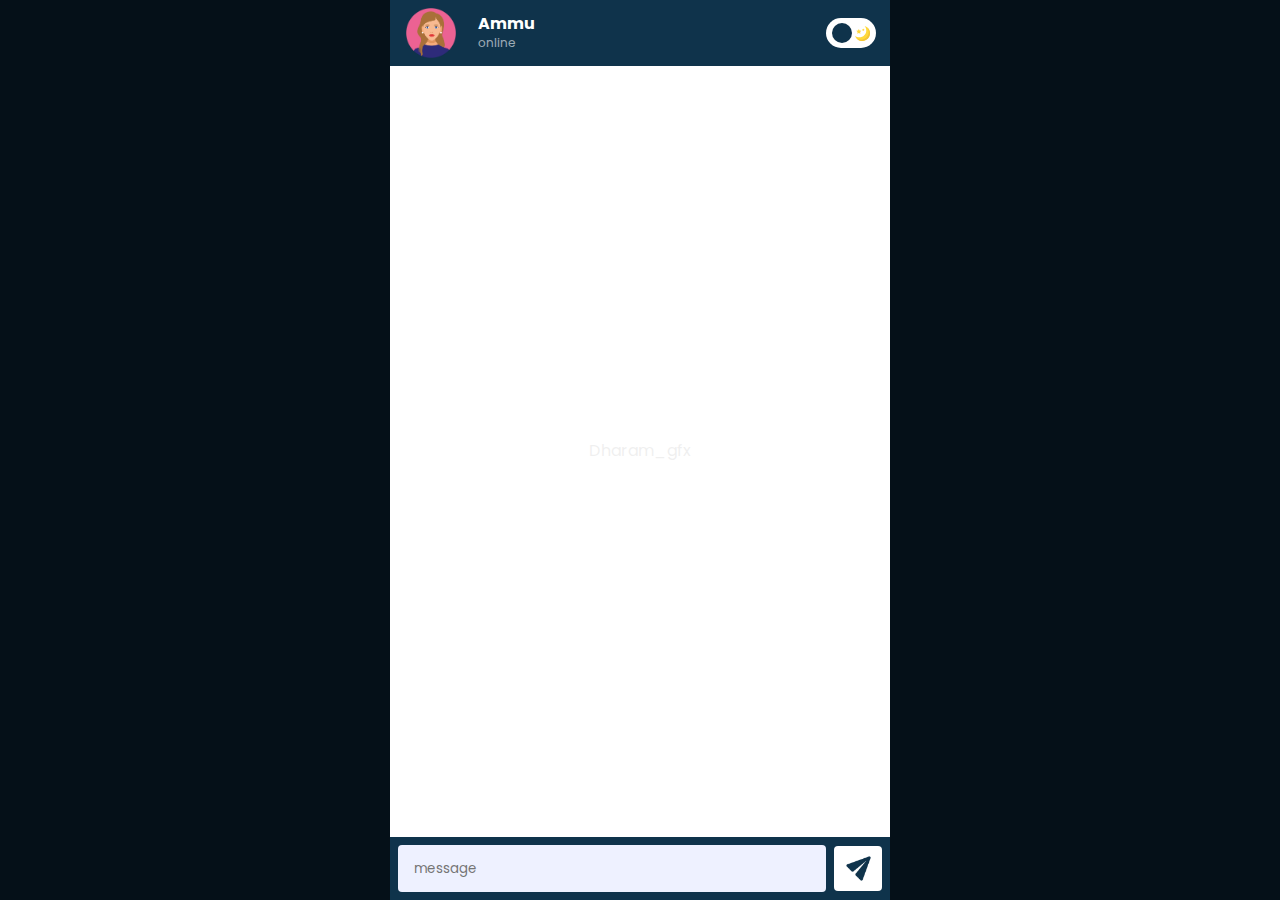
<file: ChatBot/index.html>
<!DOCTYPE html>
<html lang="en">

<head>
    <meta charset="UTF-8">
    <meta http-equiv="X-UA-Compatible" content="IE=edge">
    <meta name="viewport" content="width=device-width, initial-scale=1.0">
    <link rel="stylesheet" href="./style.css">
    <link
        href="https://fonts.googleapis.com/css2?family=Poppins:ital,wght@0,100;0,200;0,300;0,400;0,500;0,600;0,700;0,800;0,900;1,100;1,200;1,300;1,400;1,500;1,600;1,700;1,800;1,900&display=swap"
        rel="stylesheet">
        <link rel="shortcut icon" href="./assets/profile.png" type="image/x-icon">
    <script src="https://ajax.googleapis.com/ajax/libs/jquery/3.6.4/jquery.min.js"></script>

    <title>Ammu AI</title>
</head>

<body>

    <div class="container" id="app">
        <header>
            <div class="user">
                <div class="user-icon">
                    <img src="./assets/profile.png" alt="">
                </div>

                <div class="user-detail">
                    <div>
                        <div class="user-name">
                            <p>Ammu</p>
                        </div>
                        <div class="user-status ">
                            <p class="online"> online</p>
                        </div>
                    </div>
                </div>
                <div class="dark-mode-switch">
                    <div>
                        <div class="tumbler-wrapper">
                            <div class="tumbler"></div>
                            <?xml version="1.0" encoding="iso-8859-1"?>
                            <svg version="1.1" id="Capa_1" xmlns="http://www.w3.org/2000/svg"
                                xmlns:xlink="http://www.w3.org/1999/xlink" x="0px" y="0px" viewBox="0 0 60 60"
                                style="enable-background:new 0 0 60 60;" xml:space="preserve">
                                <g>
                                    <path style="fill:#F0C419;"
                                        d="M30,0c-0.552,0-1,0.448-1,1v6c0,0.552,0.448,1,1,1s1-0.448,1-1V1C31,0.448,30.552,0,30,0z" />
                                    <path style="fill:#F0C419;"
                                        d="M30,52c-0.552,0-1,0.448-1,1v6c0,0.552,0.448,1,1,1s1-0.448,1-1v-6C31,52.448,30.552,52,30,52z" />
                                    <path style="fill:#F0C419;"
                                        d="M59,29h-6c-0.552,0-1,0.448-1,1s0.448,1,1,1h6c0.552,0,1-0.448,1-1S59.552,29,59,29z" />
                                    <path style="fill:#F0C419;"
                                        d="M8,30c0-0.552-0.448-1-1-1H1c-0.552,0-1,0.448-1,1s0.448,1,1,1h6C7.552,31,8,30.552,8,30z" />
                                    <path style="fill:#F0C419;"
                                        d="M46.264,14.736c0.256,0,0.512-0.098,0.707-0.293l5.736-5.736c0.391-0.391,0.391-1.023,0-1.414
                              s-1.023-0.391-1.414,0l-5.736,5.736c-0.391,0.391-0.391,1.023,0,1.414C45.752,14.639,46.008,14.736,46.264,14.736z" />
                                    <path style="fill:#F0C419;"
                                        d="M13.029,45.557l-5.736,5.736c-0.391,0.391-0.391,1.023,0,1.414C7.488,52.902,7.744,53,8,53
                              s0.512-0.098,0.707-0.293l5.736-5.736c0.391-0.391,0.391-1.023,0-1.414S13.42,45.166,13.029,45.557z" />
                                    <path style="fill:#F0C419;"
                                        d="M46.971,45.557c-0.391-0.391-1.023-0.391-1.414,0s-0.391,1.023,0,1.414l5.736,5.736
                              C51.488,52.902,51.744,53,52,53s0.512-0.098,0.707-0.293c0.391-0.391,0.391-1.023,0-1.414L46.971,45.557z" />
                                    <path style="fill:#F0C419;"
                                        d="M8.707,7.293c-0.391-0.391-1.023-0.391-1.414,0s-0.391,1.023,0,1.414l5.736,5.736
                              c0.195,0.195,0.451,0.293,0.707,0.293s0.512-0.098,0.707-0.293c0.391-0.391,0.391-1.023,0-1.414L8.707,7.293z" />
                                    <path style="fill:#F0C419;"
                                        d="M50.251,21.404c0.162,0.381,0.532,0.61,0.921,0.61c0.13,0,0.263-0.026,0.39-0.08l2.762-1.172
                              c0.508-0.216,0.746-0.803,0.53-1.311s-0.804-0.746-1.311-0.53l-2.762,1.172C50.272,20.309,50.035,20.896,50.251,21.404z" />
                                    <path style="fill:#F0C419;" d="M9.749,38.596c-0.216-0.508-0.803-0.746-1.311-0.53l-2.762,1.172
                              c-0.508,0.216-0.746,0.803-0.53,1.311c0.162,0.381,0.532,0.61,0.921,0.61c0.13,0,0.263-0.026,0.39-0.08l2.762-1.172
                              C9.728,39.691,9.965,39.104,9.749,38.596z" />
                                    <path style="fill:#F0C419;" d="M54.481,38.813L51.7,37.688c-0.511-0.207-1.095,0.041-1.302,0.553
                              c-0.207,0.512,0.041,1.095,0.553,1.302l2.782,1.124c0.123,0.049,0.25,0.073,0.374,0.073c0.396,0,0.771-0.236,0.928-0.626
                              C55.241,39.603,54.994,39.02,54.481,38.813z" />
                                    <path style="fill:#F0C419;"
                                        d="M5.519,21.188L8.3,22.312c0.123,0.049,0.25,0.073,0.374,0.073c0.396,0,0.771-0.236,0.928-0.626
                              c0.207-0.512-0.041-1.095-0.553-1.302l-2.782-1.124c-0.513-0.207-1.095,0.04-1.302,0.553C4.759,20.397,5.006,20.98,5.519,21.188z" />
                                    <path style="fill:#F0C419;"
                                        d="M39.907,50.781c-0.216-0.508-0.803-0.745-1.311-0.53c-0.508,0.216-0.746,0.803-0.53,1.311
                              l1.172,2.762c0.162,0.381,0.532,0.61,0.921,0.61c0.13,0,0.263-0.026,0.39-0.08c0.508-0.216,0.746-0.803,0.53-1.311L39.907,50.781z" />
                                    <path style="fill:#F0C419;"
                                        d="M21.014,9.829c0.13,0,0.263-0.026,0.39-0.08c0.508-0.216,0.746-0.803,0.53-1.311l-1.172-2.762
                              c-0.215-0.509-0.802-0.747-1.311-0.53c-0.508,0.216-0.746,0.803-0.53,1.311l1.172,2.762C20.254,9.6,20.625,9.829,21.014,9.829z" />
                                    <path style="fill:#F0C419;" d="M21.759,50.398c-0.511-0.205-1.095,0.04-1.302,0.553l-1.124,2.782
                              c-0.207,0.512,0.041,1.095,0.553,1.302c0.123,0.049,0.25,0.073,0.374,0.073c0.396,0,0.771-0.236,0.928-0.626l1.124-2.782
                              C22.519,51.188,22.271,50.605,21.759,50.398z" />
                                    <path style="fill:#F0C419;"
                                        d="M38.615,9.675c0.396,0,0.771-0.236,0.928-0.626l1.124-2.782c0.207-0.512-0.041-1.095-0.553-1.302
                              c-0.511-0.207-1.095,0.041-1.302,0.553L37.688,8.3c-0.207,0.512,0.041,1.095,0.553,1.302C38.364,9.651,38.491,9.675,38.615,9.675z" />
                                </g>
                                <circle style="fill:#F0C419;" cx="30" cy="30" r="20" />
                                <circle style="fill:#EDE21B;" cx="30" cy="30" r="15" />
                            </svg>
                            <svg version="1.1" id="Capa_1" xmlns="http://www.w3.org/2000/svg"
                                xmlns:xlink="http://www.w3.org/1999/xlink" x="0px" y="0px" viewBox="0 0 499.712 499.712"
                                style="enable-background:new 0 0 499.712 499.712;" xml:space="preserve">
                                <path style="fill:#FFD93B;" d="M146.88,375.528c126.272,0,228.624-102.368,228.624-228.64c0-55.952-20.16-107.136-53.52-146.88
                          C425.056,33.096,499.696,129.64,499.696,243.704c0,141.392-114.608,256-256,256c-114.064,0-210.608-74.64-243.696-177.712
                          C39.744,355.368,90.944,375.528,146.88,375.528z" />
                                <path style="fill:#F4C534;" d="M401.92,42.776c34.24,43.504,54.816,98.272,54.816,157.952c0,141.392-114.608,256-256,256
                          c-59.68,0-114.448-20.576-157.952-54.816c46.848,59.472,119.344,97.792,200.928,97.792c141.392,0,256-114.608,256-256
                          C499.712,162.12,461.392,89.64,401.92,42.776z" />
                                <g>
                                    <polygon style="fill:#FFD83B;" points="128.128,99.944 154.496,153.4 213.472,161.96 170.8,203.56 180.864,262.296 
                              128.128,234.568 75.376,262.296 85.44,203.56 42.768,161.96 101.744,153.4 	" />
                                    <polygon style="fill:#FFD83B;" points="276.864,82.84 290.528,110.552 321.104,114.984 298.976,136.552 304.208,166.984 
                              276.864,152.616 249.52,166.984 254.752,136.552 232.624,114.984 263.2,110.552 	" />
                            </svg>
                        </div>
                    </div>
                </div>

            </div>
        </header>
        <main id="main"></main>
        <footer>
            <div class="send-msg ">
                <input type="text" placeholder="message">
            </div>
            <div class="submit-btn">
                <img title="send message" src="./assets/icons8-send-48.png" alt="">

            </div>
        </footer>
    </div>
    <script src="./script.js"></script>
    <script>
      

    </script>
</body>

</html>
</file>
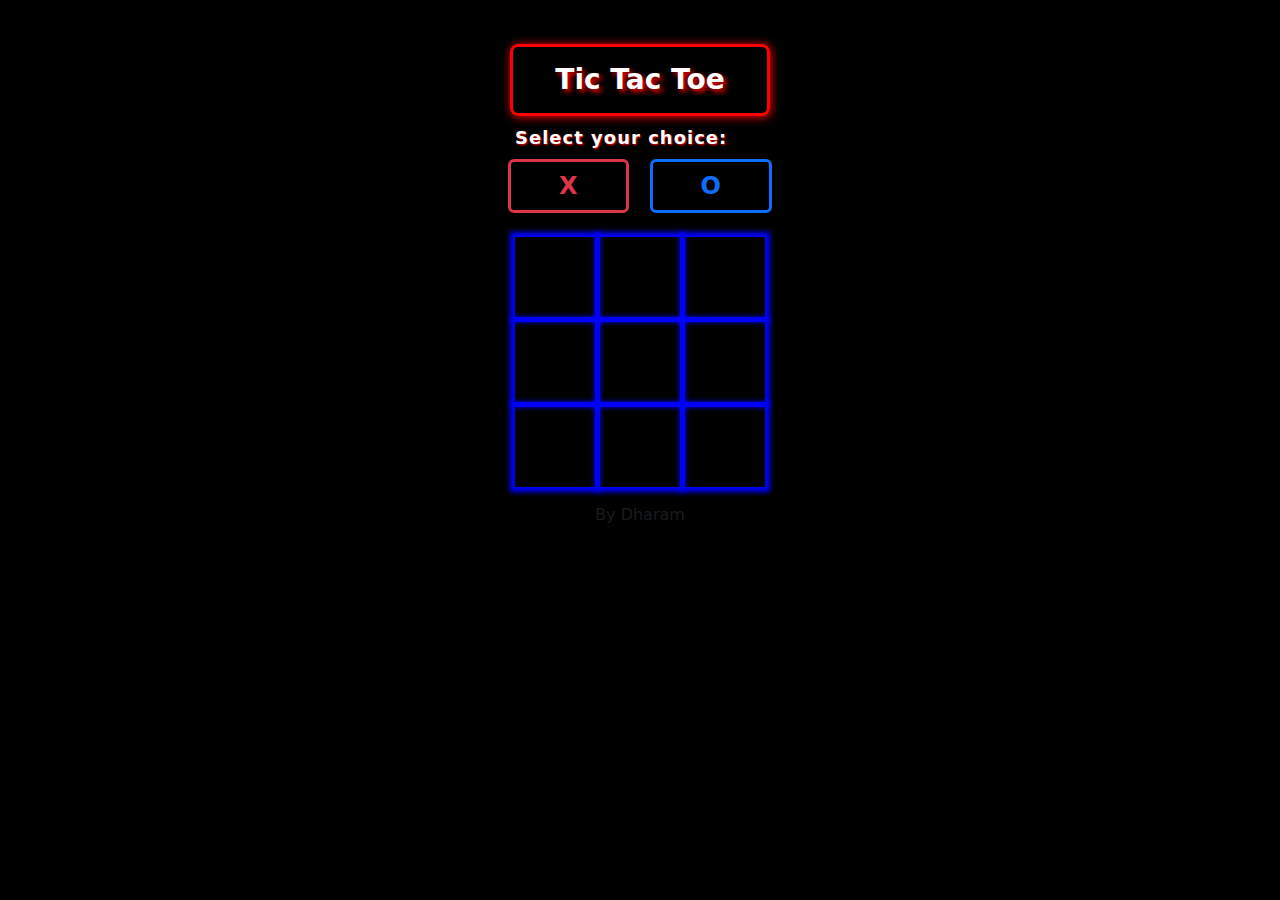
<file: tik tak/index.html>
<!DOCTYPE html>
<html lang="en">

<head>
    <meta charset="UTF-8">
    <meta http-equiv="X-UA-Compatible" content="IE=edge">
    <meta name="viewport" content="width=device-width, initial-scale=1.0">
    <link href="https://cdn.jsdelivr.net/npm/bootstrap@5.2.3/dist/css/bootstrap.min.css" rel="stylesheet">
    <script src="https://cdn.jsdelivr.net/npm/bootstrap@5.2.3/dist/js/bootstrap.bundle.min.js"></script>
    <title>Tic Tac Toe</title>
    <style>
        * {
            padding: 0;
            margin: 0;
            box-sizing: border-box;
        }

        body {
            height: 100vh;
            background-color: black;
            color: white;

        }

        .title {
            max-width: 260px;
            margin: auto;
            padding: 1rem 2rem;
            border: 3px solid red;
            box-shadow: 1px 1px 10px red;
            border-radius: .5rem;
            text-shadow: 3px 3px 5px red;
            font-weight: bold;

        }

        .titTok {
            max-width: fit-content;
            margin: auto;
        }



        .titTok-box {
            display: grid;
            grid-template-columns: 1fr 1fr 1fr;
            gap: 5px;

        }

        .titTok-box>* {
            cursor: pointer;
            box-shadow: 0 0 5px 5px blue;
            display: flex;
            justify-content: center;
            align-items: center;
            padding: 10px 5px;
            height: 80px;
            width: 80px;
        }

        .titTok-box>*:hover {
            border: 1px solid yellow;

        }

        .btn-outline-danger,
        .btn-outline-primary {
            border-width: 3px;
        }

        .redText {
            text-shadow: 3px 3px 5px red;

        }

        .greenText {
            text-shadow: 3px 3px 5px #00ff00;

        }

        .blueText {
            text-shadow: 3px 3px 5px blue;
        }

        .yellowText {
            text-shadow: 3px 3px 5px yellow;
        }

        .results {
            height: inherit;
            width: 100%;
            top: 0;
        }

        .win {
            padding: 1rem 4rem;
            border-radius: .5rem;
            border: 3px solid #00ff00;
            box-shadow: 0px 0px 150px 15px #00ff00;
        }

        .Lose {
            padding: 1rem 4rem;
            border-radius: .5rem;
            border: 3px solid red;
            box-shadow: 0px 0px 150px 15px red;
        }

        .over {
            padding: 1rem 4rem;
            border-radius: .5rem;
            border: 3px solid yellow;
            box-shadow: 0px 0px 150px 15px yellow;
        }

        .label {
            max-width: 250px;
            text-underline-offset: 5px;
            font-weight: bold;
            color: white;
            text-shadow: 1px 1px 2px red;
            letter-spacing: 1px;
            font-size: 18px;
        }
    </style>
</head>

<body>
    <div id="results"
        class="position-absolute results d-flex justify-content-center align-items-center bg-black bg-opacity-75 d-none">
        <h1 class="text-center text-capitalize bg-black "></h1>
    </div>

    <div class="row pt-4 m-auto">
        <div class="text-center pb-4 pt-1">
            <h3 class="mt-3 mb-2 title ">Tic Tac Toe </h3>
            <p class="m-0 pb-2 text-start m-auto label">Select your choice:</p>
            <button class="btn btn-outline-danger px-5 me-3 fw-bolder fs-4" id="selectBtn" data-value="X">X</button>
            <button class="btn btn-outline-primary px-5 fw-bolder fs-4" id="selectBtn" data-value="O">O</button>
        </div>
        <div class="titTok">
            <div class="titTok-box">
                <div data-index="1">
                    <h1></h1>
                </div>
                <div data-index="2">
                    <h1></h1>
                </div>
                <div data-index="3">
                    <h1></h1>
                </div>
                <div data-index="4">
                    <h1></h1>
                </div>
                <div data-index="5">
                    <h1></h1>
                </div>
                <div data-index="6">
                    <h1></h1>
                </div>
                <div data-index="7">
                    <h1></h1>
                </div>
                <div data-index="8">
                    <h1></h1>
                </div>
                <div data-index="9">
                    <h1></h1>
                </div>
            </div>
        </div>
        <p class="text-center pt-3"><a class="text-decoration-none text-muted text-opacity-25"
                href="https://www.linkedin.com/in/dharmendra-kumar-a588a4119/">By Dharam</a></p>
    </div>

    <script>

        let tikToxBoxes = document.querySelectorAll( ".titTok-box > *" );
        let userClick = document.querySelectorAll( "#selectBtn" );
        let results = document.getElementById( "results" );


        let userChoice = "";
        let computerChoice = "";
        let boxNumber = [];
        let userClickedIndex = [];
        let computerClickedIndex = [];

        userClick.forEach( element => {
            element.addEventListener( "click", () => {
                let value = element.dataset.value;
                userChoice = value;
                if ( userChoice == "X" ) {
                    computerChoice = "O";
                }
                else {
                    computerChoice = "X";
                }
                userClick.forEach( element => {
                    element.classList.add( "disabled" )
                } );
            } )
        } );

        tikToxBoxes.forEach( element => {
            let index = element.dataset.index;
            boxNumber.push( index );

            element.addEventListener( "click", userClickEvent )
        } );

        function userClickEvent() {
            if ( userChoice ) {
                let children = this.children[0];
                if ( userChoice === "X" ) {
                    children.classList.add( "redText" )
                }
                else {
                    children.classList.add( "blueText" )
                }
                children.innerHTML = userChoice;

                let yourChoiceIndex = this.dataset.index;
                boxNumber = filteredNumber( boxNumber, yourChoiceIndex );
                userClickedIndex.push( yourChoiceIndex );

                this.removeEventListener( "click", userClickEvent );

                if ( userClickedIndex.length >= 3 ) {
                    let userWin = checkWinner( userClickedIndex );
                    if ( userWin ) {
                        console.log( "you won!" );
                        showResult( "win", "greenText", "you won!" );
                        return
                    }
                }
                if ( boxNumber.length ) {
                    computerPaly( boxNumber );
                    if ( computerClickedIndex.length >= 3 ) {
                        let computerWin = checkWinner( computerClickedIndex );
                        if ( computerWin ) {
                            console.log( "You Lose !" );
                            showResult( "Lose", "redText", "you Lose!" )
                            return
                        }
                    }
                }
                else {
                    console.log( "Game Over!" );
                    showResult( "over", "yellowText", "Game Over!" )
                }


            }
            else {
                alert( "Please select your choice" );
            }

        }
        function showResult( className1, className2, text ) {

            let child = results.children[0];
            results.classList.remove( "d-none" );
            results.classList.add( "d-block" );
            child.classList.add( className1 );
            child.classList.add( className2 );
            let timer = 5;
            child.innerHTML = text + `<br> ${timer}`;
            let setTimer = setInterval( () => {
                timer--;
                child.innerHTML = text + `<br> ${timer}`;
                if ( timer == 0 ) {
                    clearInterval( setTimer );
                    windowReload()
                }

            }, 1000 );
        }

        function windowReload() {
            window.location.reload();

        }

        function checkWinner( arr ) {
            let check = winLines( arr );
            return check;
        }


        function computerPaly( boxArr ) {

            let computerChoiceIndex = getRandomNumber( boxArr );
            boxNumber = filteredNumber( boxArr, computerChoiceIndex );
            computerClickedIndex.push( computerChoiceIndex );

            tikToxBoxes.forEach( element => {
                if ( computerChoiceIndex == element.dataset.index ) {

                    let children = element.children[0];
                    if ( userChoice === "O" ) {
                        children.classList.add( "redText" )
                    }
                    else {
                        children.classList.add( "blueText" )
                    }
                    children.innerHTML = computerChoice;
                    element.removeEventListener( "click", userClickEvent );
                }

            } );
        }

        function getRandomNumber( arr ) {
            let random = Math.floor( Math.random() * arr.length );
            return arr[random];
        }

        function filteredNumber( arr, yourChoiceIndex ) {
            let res = arr.filter( ( index ) => {
                if ( index != yourChoiceIndex ) {
                    return index
                }
            } );
            return res;
        }

        function winLines( arr ) {
            let SelectedIndex = arr.sort();

            let winLines = [[1, 2, 3], [4, 5, 6], [7, 8, 9], [1, 4, 7], [2, 5, 8], [3, 6, 9], [1, 4, 7], [1, 5, 9], [3, 5, 7]];

            for ( let index = 0; index < winLines.length; index++ ) {
                const element = winLines[index];
                let arr1 = SelectedIndex;
                let arr2 = element;

                let m = arr1.length;
                let n = arr2.length;

                if ( isSubset( arr1, arr2, m, n ) ) {
                    return true;
                }
            }
            return false;

        }

        function isSubset( arr1, arr2, m, n ) {
            let i = 0;
            let j = 0;
            for ( i = 0; i < n; i++ ) {
                for ( j = 0; j < m; j++ )
                    if ( arr2[i] == arr1[j] )
                        break;
                if ( j == m )
                    return false;
            }
            return true;
        }

    </script>
</body>

</html>
</file>
<file: ChatBot/style.css>
*,
*::after,
*::before {
    padding: 0;
    margin: 0;
    box-sizing: border-box;
    font-family: 'Poppins', sans-serif;

}

:root {
    --primary: #0f334b;
    --secondary: #eef1ff;
}


body{
    background-color: #051018;
}


.container {
    max-width: 500px;
    margin: auto;
    height: 100vh;
    height: 100svh;
}


#app {
    /* grid container settings */
    display: grid;
    grid-template-columns: 1fr;
    grid-template-rows: auto 1fr auto;
    grid-template-areas:
        'header'
        'main'
        'footer';
    color: white;
}

#app header {
    grid-area: header;
    background-color: var(--primary);

}

#app main {
    grid-area: main;
    padding: clamp(.5rem, 3vw, 1rem);
    background-color: white;
    color: black;
    overflow-y: scroll;
    scroll-behavior: smooth;
}
body::after {
position: absolute;
content: "Dharam_gfx";
top: 50%;
left: 50%;
transform: translate(-50%, -50%);
opacity: 0.06;
}

.dark-mode {
    background-color: #051018 !important;
    color: white !important;
    transition: all 0.3s;
}

.night-mode .tumbler {
    transform: translateX(calc(100% - 2px));
}

.tumbler-wrapper {
    margin-left: auto;
    width: 50px;
    height: 30px;
    background-color: white;
    border: #1d92b2;
    border-radius: 30px;
    display: flex;
    justify-content: space-between;
    align-items: center;
    padding: 0 6px;
    cursor: pointer;
    display: flex;
    position: relative;
}

.tumbler-wrapper svg {
    width: 15px;
    height: 15px;
}

.tumbler {
    position: absolute;
    height: 20px;
    width: 20px;
    border-radius: 50%;
    background-color: var(--primary);
    transition: transform 0.5s, background-color 0.5s;
    will-change: transform;
}

#app main::-webkit-scrollbar {
    display: none;
}

#app footer {
    grid-area: footer;
}

.user {
    padding: .5em 1rem;
    display: grid;
    grid-template-columns: 4.5rem 1fr 3rem;
    align-items: center;
}

.user .user-icon {
    width: 50px;
    height: 50px;
    border-radius: 50%;
}

.user .user-icon img {
    width: 100%;
    height: 100%;
}

.user-detail {
    line-height: 1.2em;
}

.user-detail .user-name {
    font-weight: bolder;
}

.online {
    color: #ffffff99;
    font-size: 12px;
}

#app footer {
    display: grid;
    grid-template-columns: 1fr 3rem;
    align-items: center;
    gap: 0.5rem;
    padding: .5rem;
    background-color: var(--primary)
}


.send-msg input {
    width: 100%;
    padding: 1em 1rem;
    background-color: var(--secondary);
    border: none;
    outline: none;
    border-radius: 4px;
}

.send-msg input:focus {
    border: none;
    outline: none;
}

.submit-btn {
    background-color: white;
    width: 100%;
    height: 45px;
    padding: .5em;
    border-radius: 4px;
    cursor: pointer;
}

.submit-btn img {
    display: block;
    height: 100%;
    margin: auto;

}

.msg-box {
    display: flex;
    padding: .5rem 0;
    position: relative;
    animation: moveText 0.2s ease-in-out;
}


.msg-text {
    padding: 0.3rem 0.8rem;

}

.bg-text-user {
    background-color: var(--primary);
    color: white;
    border-radius: 8px 8px 0px 8px;
    z-index: 999;


}

.bg-text-bot {
    background-color: var(--secondary);
    color: #051018;
    border-radius: 8px 8px 8px 0px;
    z-index: 999;


}

.user-msg {
    justify-content: flex-end;
}

.bot-msg {
    justify-content: flex-start;
}

@keyframes moveText {
    0% {
        top: 8px;
        opacity: 0;

    }

    100% {
        top: 0px;
        opacity: 1;
    }
}
@media only screen and (max-width: 600px) {
    #app footer{
        padding: 1rem 0.5rem 4.5rem;
    }
  }
</file>
